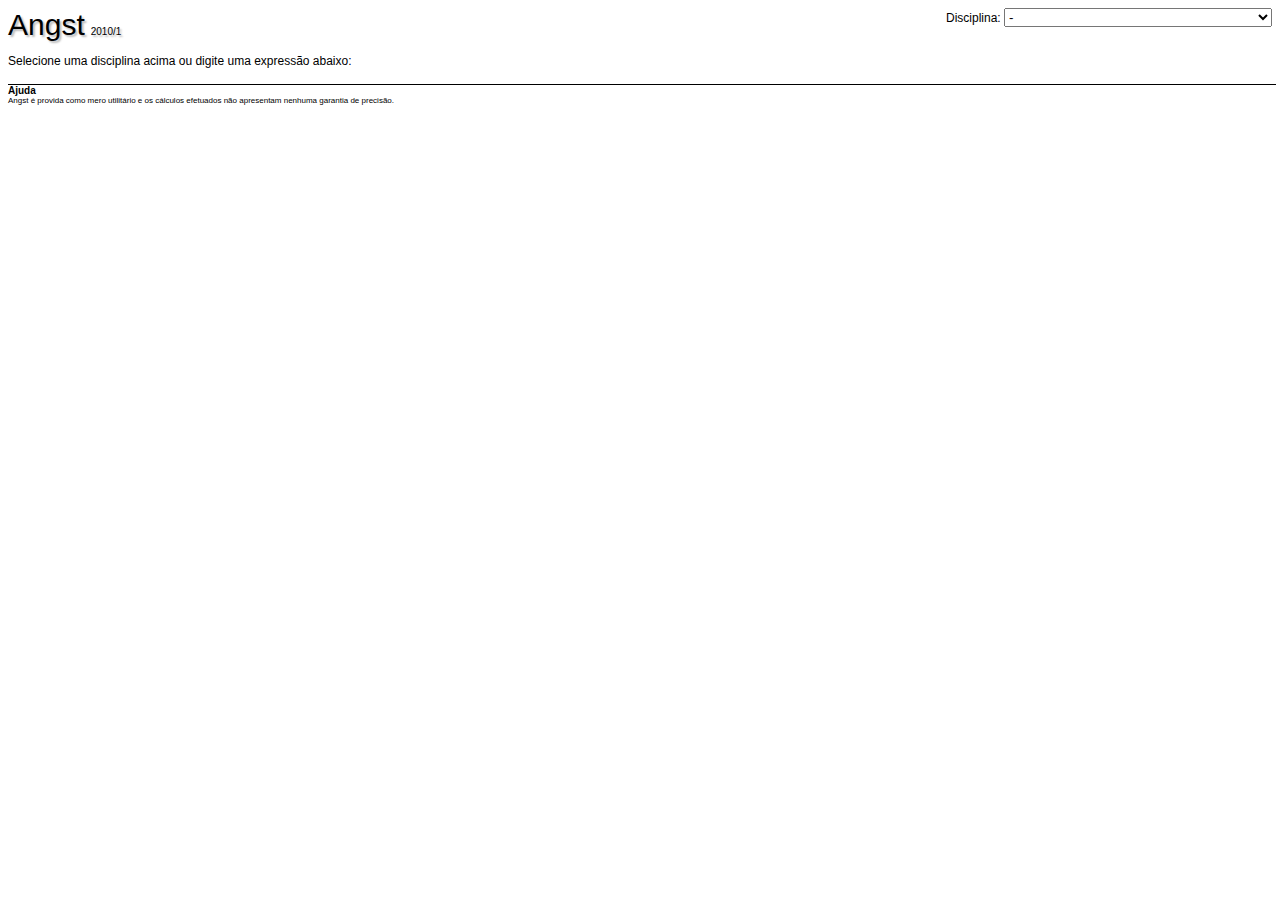
<file: v1/index.html>
<!DOCTYPE HTML PUBLIC "-//W3C//DTD HTML 4.01//EN" "http://www.w3.org/TR/html4/strict.dtd">
<html>
    <head>
        <!--Angst-->
        <!--Calculadora de médias simples e fácil de usar.-->
        <!--Autor: Allan Vidal-->
        <meta http-equiv="Content-Type" content="text/html; charset=UTF-8">
        <meta name="author" content="Allan Vidal">

        <title>Angst</title>


        <link type="text/css" href="css/jquery-ui.css" rel="stylesheet" /> <!-- 1.7.3 ui-lightness theme -->
        <link type="text/css" href="css/angst.css" rel="stylesheet" />

        <script src="js/jquery-1.4.min.js"></script>
        <script src="js/jquery-ui.min.js"></script> <!-- 1.7.3 jQuery UI -->
        <script type="text/javascript" src="js/angst.js"></script>
    </head>

    <body>
        <div id="angst-title">Angst<div id="angst-version">2010/1</div></div>

        <div id="angst-subject-selector">
            <label for="angst-subjects">Disciplina: </label>
            <select id="angst-subjects"></select>
        </div>

        <div id="angst-input">
            <div id="angst-tip">Selecione uma disciplina acima ou digite uma
                                expressão abaixo:</div>
            <input type="text" id="angst-expression"/>
        </div>

        <div id="angst-error-msg"></div>
        <div id="angst-main">
            <div id="angst-controls"></div>
            <div id="angst-result">Nota: <div id="angst-grade"></div></div>
        </div>

        <div id="angst-help">
            <div id="angst-help-title">Ajuda</div>
            <div id="angst-help-content">
                Exemplo de expressão:
                <div id="angst-help-expression">
                    Descrição do bloco 1(C1:x, C2):7; Descrição do bloco 2(D1,
                    D2):3
                </div>

                <p>
                A descrição do bloco é o nome dado ao conjunto de componentes
                indicados dentro dos parênteses.
                </p>

                <p>
                Dentro dos parênteses podem haver inúmeros componentes com
                códigos iniciados por uma letra.
                Não podem haver códigos repetidos.
                </p>

                <p>
                Um peso pode ser indicado após a declaração de um componente ou
                bloco usando dois pontos (:) e em seguida um número.
                Caso não haja indicação, o peso 1 será assumido.
                </p>

                <p>
                Blocos devem ser separados por um ponto e vírgula (;).
                </p>

                <p>
                É possível digitar as notas manualmente nos campos.
                </p>
            </div>
            <div id="angst-disclaimer">Angst é provida como mero utilitário e os
                cálculos efetuados não apresentam nenhuma garantia de
                precisão.</div>
    </body>
</html>
</file>
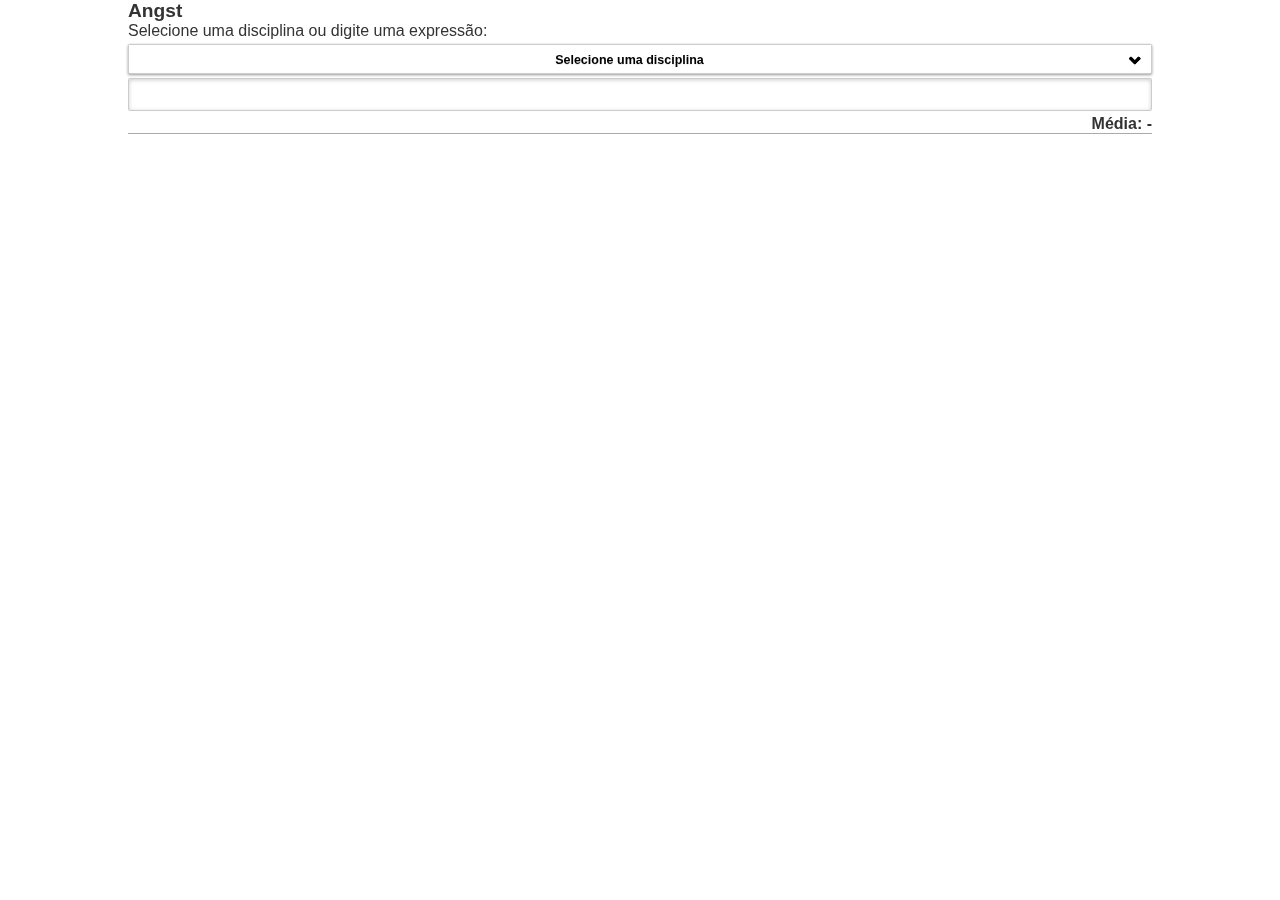
<file: v2/index.html>
<!DOCTYPE HTML PUBLIC "-//W3C//DTD HTML 4.01//EN" "http://www.w3.org/TR/html4/strict.dtd">
<html>
    <head>
        <!--Angst-->
        <!--Calculadora de médias simples e fácil de usar.-->
        <!--Autor: Allan Vidal-->
        <meta http-equiv="Content-Type" content="text/html; charset=UTF-8">
        <meta name="author" content="Allan Vidal">

        <title>Angst</title>

        <link rel="stylesheet" href="themes/Angst.min.css" />
        <link rel="stylesheet" href="css/jquery.mobile.structure-1.3.2.min.css" />

        <script src="js/jquery-1.8.3.js"></script>
        <script src="js/jquery.mobile-1.3.2.min.js"></script>
        <script type="text/javascript" src="js/angst.js"></script>

        <meta name="viewport" content="width=device-width, initial-scale=1.0, maximum-scale=1.0, user-scalable=no" />

        <style>
        * {
            -moz-box-sizing: border-box;
            -webkit-box-sizing:border-box;
            box-sizing: border-box;
        }

        @media all and (min-width: 1024px) {
            #angst {
                width: 1024px !important;
                margin: 0 auto !important;
                position: relative !important;
            }

            .angst-block-content {
                padding: 16px;
                display: table;
                width: 100%;
            }

            .angst-block {
                width: 50%;
            }

            .angst-block:nth-child(even){
                float: right;
            }

            .angst-block:nth-child(odd){
                float: left;
            }
        }

        @media all and (max-width: 1024px) {
            #angst {
                margin: 8px;
            }

            .angst-block {
                width: 100%;
            }

            .angst-block-content {
                padding: 8px;
                display: table;
                width: 100%;
            }
        }

        .angst-component {
            display: table-row;
        }

        .angst-component > * {
            display: table-cell !important;
            vertical-align: middle;
            height: 50px;
        }

        .angst-nlabel {
            max-width: 64px;
            width: 32px;
            text-overflow: ellipsis;
            white-space: nowrap;
            overflow: hidden;
        }

        .angst-block-header {
            font-weight: bold;
            display: inline-block;
        }

        #angst-header {
            position: fixed;
            top: 0;
            z-index: 1000;
            width: 100%;
            border-bottom: 1px solid #aaa;

        }

        #angst-controls {
            position: absolute;
            width: 100%;
        }

        #angst-result {
            float: right;
            font-weight: bold;
        }

        .angst-red {
            color: red;
        }
        .angst-yellow {
            color: orange;
        }
        .angst-green {
            color: limegreen;
        }
        #angst-error-msg {
            float: left;
            color: red;
        }

        #angst-title {
            font-size: 1.2em;
            font-weight: bold;
        }
        </style>

    </head>

    <body onload="pos()">
        <div id="angst">
            <div id="angst-header">
                <div id="angst-title">Angst</div>

                <div id="angst-tip">Selecione uma disciplina ou digite uma
                                    expressão:</div>

                <div id="angst-subject-selector">
                    <select id="angst-subjects" data-native-menu="false" data-mini="true">
                    </select>
                </div>

                <div id="angst-input">
                    <input type="text" id="angst-expression" data-mini="true"/>
                </div>
                <div id="angst-error-msg"></div>

                <div id="angst-result">Média: <span id="angst-grade">-</span></div>
            </div>

            <div id="angst-controls"></div>
        </div>
    </body>

<!--        <div id="angst-help">-->
<!--            <div id="angst-help-title">Ajuda</div>-->
<!--            <div id="angst-help-content">-->
<!--                Exemplo de expressão:-->
<!--                <div id="angst-help-expression">-->
<!--                    Descrição do bloco 1(C1:x, C2):7; Descrição do bloco 2(D1,-->
<!--                    D2):3-->
<!--                </div>-->

<!--                <p>-->
<!--                A descrição do bloco é o nome dado ao conjunto de componentes-->
<!--                indicados dentro dos parênteses.-->
<!--                </p>-->

<!--                <p>-->
<!--                Dentro dos parênteses podem haver inúmeros componentes com-->
<!--                códigos iniciados por uma letra.-->
<!--                Não podem haver códigos repetidos.-->
<!--                </p>-->

<!--                <p>-->
<!--                Um peso pode ser indicado após a declaração de um componente ou-->
<!--                bloco usando dois pontos (:) e em seguida um número.-->
<!--                Caso não haja indicação, o peso 1 será assumido.-->
<!--                </p>-->

<!--                <p>-->
<!--                Blocos devem ser separados por um ponto e vírgula (;).-->
<!--                </p>-->

<!--                <p>-->
<!--                É possível digitar as notas manualmente nos campos.-->
<!--                </p>-->
<!--            </div>-->
<!--            <div id="angst-disclaimer">Angst é provida como mero utilitário e os-->
<!--                cálculos efetuados não apresentam nenhuma garantia de-->
<!--                precisão.-->
<!--            </div>-->

</html>
</file>
<file: v1/css/angst.css>
/* Controls */
div.angst-component
{
    height: 40px;
    padding-top: 3px;
}

label.angst-nlabel
{
    font-family: sans-serif;
    font-size: 10px;
    color:#f6931f;
    font-weight:bold
}

.angst-ntext
{
    font-family: sans-serif;
    font-size: 10px;
    border: 0;
    padding-bottom: 3px;
    color:#f6931f
}

div.angst-nslider
{
    width: 70%;
}

div.angst-block-header
{
    font-family: sans-serif;
    font-size: 14px;
    border: 0;
    color:#01599a;
    font-weight:bold
}

.angst-block
{
    display: inline-block;
    vertical-align: top;
    width: 33%;
}

/* Title */
#angst-title
{
    font-family: sans-serif;
    font-size: 30px;
    text-shadow: #bbb 2px 2px 2px;
    display: inline-block;
}

#angst-version
{
    display: inline;
    font-family: sans-serif;
    font-size: 10px;
    margin-left: 6px;
}

/* Input */
#angst-tip
{
    font-family: sans-serif;
    font-size: 12px;
    margin-top: 12px;
}

#angst-subject-selector
{
    font-family: sans-serif;
    font-size: 12px;
    float: right;
    display: inline;
}

#angst-input
{
    font-family: sans-serif;
    font-size: 12px;
    width: 100%;
}

#angst-expression
{
    border: none;
    border-bottom: 1px solid;
    font-weight: bold;
    font-size: 12px;
    width: 100%;
}

/* Main */
#angst-controls
{
    margin-top: 12px;
    margin-left: 1%;
}

#angst-result
{
    font-family: sans-serif;
    font-size: 22px;
    padding-top:12px;
}

#angst-error-msg
{
    font-family: sans-serif;
    font-size: 22px;
    padding-bottom: 12px;
    color: #a40000;
}

/*Grade*/
#angst-grade
{
    font-family: inherit;
    font-size: inherit;
}

.angst-green
{
    display: inline;
    color: #4e9a06;
}

.angst-yellow
{
    display: inline;
    color: #c4a000;
}

.angst-red
{
    display: inline;
    color: #a40000;
}

/*Help*/
#angst-help
{
    font-family: sans-serif;
    font-size: 10px;
    width: 50%;
}

#angst-help-title
{
    font-weight: bold;
}

#angst-help-content
{
    display: none;
}

#angst-help-expression
{
    font-family: monospace;
    font-size: 10px;
    padding-left: 12px;
}

#angst-disclaimer
{
    font-family: sans-serif;
    font-size: 8px;
}
</file>
<file: v2/themes/Angst.min.css>
/*
* jQuery Mobile Git Build: SHA1: 56a6976b89feddf34e163c3fcc7196ae0a44c1a0 <> Date: Mon Feb 4 08:28:28 2013 -0800
* http://jquerymobile.com
*
* Copyright 2010, 2013 jQuery Foundation, Inc. and other contributors
* Released under the MIT license.
* http://jquery.org/license
*
*/

.ui-bar-a{border:1px solid #66a810 ;background:#66a810 ;color:#ffffff ;font-weight:bold;text-shadow:0  1px  0  #444444 ;background-image:-webkit-gradient(linear,left top,left bottom,from( #66a810 ),to( #66a810 )); background-image:-webkit-linear-gradient( #66a810,#66a810 ); background-image:   -moz-linear-gradient( #66a810,#66a810 ); background-image:    -ms-linear-gradient( #66a810,#66a810 ); background-image:     -o-linear-gradient( #66a810,#66a810 ); background-image:        linear-gradient( #66a810,#66a810 );}.ui-bar-a .ui-link-inherit{color:#ffffff ;}.ui-bar-a a.ui-link{color:#7cc4e7 ;font-weight:bold;}.ui-bar-a a.ui-link:visited{   color:#2489ce ;}.ui-bar-a a.ui-link:hover{color:#2489ce ;}.ui-bar-a a.ui-link:active{color:#2489ce ;}.ui-bar-a,.ui-bar-a input,.ui-bar-a select,.ui-bar-a textarea,.ui-bar-a button{  font-family:Helvetica,Arial,sans-serif ;}.ui-body-a,.ui-overlay-a{border:1px solid #ccc ;color:#333333 ;text-shadow:0  1px  0  #ffffff ;background:#ffffff ;background-image:-webkit-gradient(linear,left top,left bottom,from( #ffffff ),to( #ffffff )); background-image:-webkit-linear-gradient( #ffffff,#ffffff ); background-image:   -moz-linear-gradient( #ffffff,#ffffff ); background-image:    -ms-linear-gradient( #ffffff,#ffffff ); background-image:     -o-linear-gradient( #ffffff,#ffffff ); background-image:        linear-gradient( #ffffff,#ffffff );}.ui-overlay-a{background-image:none;border-width:0;}.ui-body-a,.ui-body-a input,.ui-body-a select,.ui-body-a textarea,.ui-body-a button{  font-family:Helvetica,Arial,sans-serif ;}.ui-body-a .ui-link-inherit{color:#333333 ;}.ui-body-a .ui-link{color:#2489ce ;font-weight:bold;}.ui-body-a .ui-link:visited{   color:#2489ce ;}.ui-body-a .ui-link:hover{color:#2489ce ;}.ui-body-a .ui-link:active{color:#2489ce ;}.ui-btn-up-a{border:1px solid #ccc ;background:#ffffff ;font-weight:bold;color:#000000 ;text-shadow:0  1px  0  #eeeeee ;background-image:-webkit-gradient(linear,left top,left bottom,from( #FFFFFF ),to( #ffffff )); background-image:-webkit-linear-gradient( #FFFFFF,#ffffff ); background-image:   -moz-linear-gradient( #FFFFFF,#ffffff ); background-image:    -ms-linear-gradient( #FFFFFF,#ffffff ); background-image:     -o-linear-gradient( #FFFFFF,#ffffff ); background-image:        linear-gradient( #FFFFFF,#ffffff );}.ui-btn-up-a:visited,.ui-btn-up-a a.ui-link-inherit{color:#000000 ;}.ui-btn-hover-a{border:1px solid #ccc ;background:#FFFFFF ;font-weight:bold;color:#000000 ;text-shadow:0  1px  0  #eeeeee ;background-image:-webkit-gradient(linear,left top,left bottom,from( #FFFFFF ),to( #FFFFFF )); background-image:-webkit-linear-gradient( #FFFFFF,#FFFFFF ); background-image:   -moz-linear-gradient( #FFFFFF,#FFFFFF ); background-image:    -ms-linear-gradient( #FFFFFF,#FFFFFF ); background-image:     -o-linear-gradient( #FFFFFF,#FFFFFF ); background-image:        linear-gradient( #FFFFFF,#FFFFFF );}.ui-btn-hover-a:visited,.ui-btn-hover-a:hover,.ui-btn-hover-a a.ui-link-inherit{color:#000000 ;}.ui-btn-down-a{border:1px solid #ccc ;background:#FFFFFF ;font-weight:bold;color:#000000 ;text-shadow:0  1px  0  #eeeeee ;background-image:-webkit-gradient(linear,left top,left bottom,from( #e5e5e5 ),to( #FFFFFF )); background-image:-webkit-linear-gradient( #e5e5e5,#FFFFFF ); background-image:   -moz-linear-gradient( #e5e5e5,#FFFFFF ); background-image:    -ms-linear-gradient( #e5e5e5,#FFFFFF ); background-image:     -o-linear-gradient( #e5e5e5,#FFFFFF ); background-image:        linear-gradient( #e5e5e5,#FFFFFF );}.ui-btn-down-a:visited,.ui-btn-down-a:hover,.ui-btn-down-a a.ui-link-inherit{color:#000000 ;}.ui-btn-up-a,.ui-btn-hover-a,.ui-btn-down-a{  font-family:Helvetica,Arial,sans-serif ;text-decoration:none;}.ui-bar-b{border:1px solid #66a810 ;background:#66a810 ;color:#ffffff ;font-weight:bold;text-shadow:0  1px  0  #444444 ;background-image:-webkit-gradient(linear,left top,left bottom,from( #66a810 ),to( #66a810 )); background-image:-webkit-linear-gradient( #66a810,#66a810 ); background-image:   -moz-linear-gradient( #66a810,#66a810 ); background-image:    -ms-linear-gradient( #66a810,#66a810 ); background-image:     -o-linear-gradient( #66a810,#66a810 ); background-image:        linear-gradient( #66a810,#66a810 );}.ui-bar-b .ui-link-inherit{color:#ffffff ;}.ui-bar-b a.ui-link{color:#7cc4e7 ;font-weight:bold;}.ui-bar-b a.ui-link:visited{   color:#2489ce ;}.ui-bar-b a.ui-link:hover{color:#2489ce ;}.ui-bar-b a.ui-link:active{color:#2489ce ;}.ui-bar-b,.ui-bar-b input,.ui-bar-b select,.ui-bar-b textarea,.ui-bar-b button{  font-family:Helvetica,Arial,sans-serif ;}.ui-body-b,.ui-overlay-b{border:1px solid #ccc ;color:#333333 ;text-shadow:0  1px  0  #ffffff ;background:#ffffff ;background-image:-webkit-gradient(linear,left top,left bottom,from( #ffffff ),to( #ffffff )); background-image:-webkit-linear-gradient( #ffffff,#ffffff ); background-image:   -moz-linear-gradient( #ffffff,#ffffff ); background-image:    -ms-linear-gradient( #ffffff,#ffffff ); background-image:     -o-linear-gradient( #ffffff,#ffffff ); background-image:        linear-gradient( #ffffff,#ffffff );}.ui-overlay-b{background-image:none;border-width:0;}.ui-body-b,.ui-body-b input,.ui-body-b select,.ui-body-b textarea,.ui-body-b button{  font-family:Helvetica,Arial,sans-serif ;}.ui-body-b .ui-link-inherit{color:#333333 ;}.ui-body-b .ui-link{color:#2489ce ;font-weight:bold;}.ui-body-b .ui-link:visited{   color:#2489ce ;}.ui-body-b .ui-link:hover{color:#2489ce ;}.ui-body-b .ui-link:active{color:#2489ce ;}.ui-btn-up-b{border:1px solid #ccc ;background:#ffffff ;font-weight:bold;color:#000000 ;text-shadow:0  1px  0  #eeeeee ;background-image:-webkit-gradient(linear,left top,left bottom,from( #FFFFFF ),to( #ffffff )); background-image:-webkit-linear-gradient( #FFFFFF,#ffffff ); background-image:   -moz-linear-gradient( #FFFFFF,#ffffff ); background-image:    -ms-linear-gradient( #FFFFFF,#ffffff ); background-image:     -o-linear-gradient( #FFFFFF,#ffffff ); background-image:        linear-gradient( #FFFFFF,#ffffff );}.ui-btn-up-b:visited,.ui-btn-up-b a.ui-link-inherit{color:#000000 ;}.ui-btn-hover-b{border:1px solid #ccc ;background:#FFFFFF ;font-weight:bold;color:#000000 ;text-shadow:0  1px  0  #eeeeee ;background-image:-webkit-gradient(linear,left top,left bottom,from( #FFFFFF ),to( #FFFFFF )); background-image:-webkit-linear-gradient( #FFFFFF,#FFFFFF ); background-image:   -moz-linear-gradient( #FFFFFF,#FFFFFF ); background-image:    -ms-linear-gradient( #FFFFFF,#FFFFFF ); background-image:     -o-linear-gradient( #FFFFFF,#FFFFFF ); background-image:        linear-gradient( #FFFFFF,#FFFFFF );}.ui-btn-hover-b:visited,.ui-btn-hover-b:hover,.ui-btn-hover-b a.ui-link-inherit{color:#000000 ;}.ui-btn-down-b{border:1px solid #ccc ;background:#FFFFFF ;font-weight:bold;color:#000000 ;text-shadow:0  1px  0  #eeeeee ;background-image:-webkit-gradient(linear,left top,left bottom,from( #e5e5e5 ),to( #FFFFFF )); background-image:-webkit-linear-gradient( #e5e5e5,#FFFFFF ); background-image:   -moz-linear-gradient( #e5e5e5,#FFFFFF ); background-image:    -ms-linear-gradient( #e5e5e5,#FFFFFF ); background-image:     -o-linear-gradient( #e5e5e5,#FFFFFF ); background-image:        linear-gradient( #e5e5e5,#FFFFFF );}.ui-btn-down-b:visited,.ui-btn-down-b:hover,.ui-btn-down-b a.ui-link-inherit{color:#000000 ;}.ui-btn-up-b,.ui-btn-hover-b,.ui-btn-down-b{  font-family:Helvetica,Arial,sans-serif ;text-decoration:none;}.ui-bar-c{border:1px solid #66a810 ;background:#66a810 ;color:#ffffff ;font-weight:bold;text-shadow:0  1px  0  #444444 ;background-image:-webkit-gradient(linear,left top,left bottom,from( #66a810 ),to( #66a810 )); background-image:-webkit-linear-gradient( #66a810,#66a810 ); background-image:   -moz-linear-gradient( #66a810,#66a810 ); background-image:    -ms-linear-gradient( #66a810,#66a810 ); background-image:     -o-linear-gradient( #66a810,#66a810 ); background-image:        linear-gradient( #66a810,#66a810 );}.ui-bar-c .ui-link-inherit{color:#ffffff ;}.ui-bar-c a.ui-link{color:#7cc4e7 ;font-weight:bold;}.ui-bar-c a.ui-link:visited{   color:#2489ce ;}.ui-bar-c a.ui-link:hover{color:#2489ce ;}.ui-bar-c a.ui-link:active{color:#2489ce ;}.ui-bar-c,.ui-bar-c input,.ui-bar-c select,.ui-bar-c textarea,.ui-bar-c button{  font-family:Helvetica,Arial,sans-serif ;}.ui-body-c,.ui-overlay-c{border:1px solid #ccc ;color:#333333 ;text-shadow:0  1px  0  #ffffff ;background:#ffffff ;background-image:-webkit-gradient(linear,left top,left bottom,from( #ffffff ),to( #ffffff )); background-image:-webkit-linear-gradient( #ffffff,#ffffff ); background-image:   -moz-linear-gradient( #ffffff,#ffffff ); background-image:    -ms-linear-gradient( #ffffff,#ffffff ); background-image:     -o-linear-gradient( #ffffff,#ffffff ); background-image:        linear-gradient( #ffffff,#ffffff );}.ui-overlay-c{background-image:none;border-width:0;}.ui-body-c,.ui-body-c input,.ui-body-c select,.ui-body-c textarea,.ui-body-c button{  font-family:Helvetica,Arial,sans-serif ;}.ui-body-c .ui-link-inherit{color:#333333 ;}.ui-body-c .ui-link{color:#2489ce ;font-weight:bold;}.ui-body-c .ui-link:visited{   color:#2489ce ;}.ui-body-c .ui-link:hover{color:#2489ce ;}.ui-body-c .ui-link:active{color:#2489ce ;}.ui-btn-up-c{border:1px solid #ccc ;background:#ffffff ;font-weight:bold;color:#000000 ;text-shadow:0  1px  0  #eeeeee ;background-image:-webkit-gradient(linear,left top,left bottom,from( #FFFFFF ),to( #ffffff )); background-image:-webkit-linear-gradient( #FFFFFF,#ffffff ); background-image:   -moz-linear-gradient( #FFFFFF,#ffffff ); background-image:    -ms-linear-gradient( #FFFFFF,#ffffff ); background-image:     -o-linear-gradient( #FFFFFF,#ffffff ); background-image:        linear-gradient( #FFFFFF,#ffffff );}.ui-btn-up-c:visited,.ui-btn-up-c a.ui-link-inherit{color:#000000 ;}.ui-btn-hover-c{border:1px solid #ccc ;background:#FFFFFF ;font-weight:bold;color:#000000 ;text-shadow:0  1px  0  #eeeeee ;background-image:-webkit-gradient(linear,left top,left bottom,from( #FFFFFF ),to( #FFFFFF )); background-image:-webkit-linear-gradient( #FFFFFF,#FFFFFF ); background-image:   -moz-linear-gradient( #FFFFFF,#FFFFFF ); background-image:    -ms-linear-gradient( #FFFFFF,#FFFFFF ); background-image:     -o-linear-gradient( #FFFFFF,#FFFFFF ); background-image:        linear-gradient( #FFFFFF,#FFFFFF );}.ui-btn-hover-c:visited,.ui-btn-hover-c:hover,.ui-btn-hover-c a.ui-link-inherit{color:#000000 ;}.ui-btn-down-c{border:1px solid #ccc ;background:#FFFFFF ;font-weight:bold;color:#000000 ;text-shadow:0  1px  0  #eeeeee ;background-image:-webkit-gradient(linear,left top,left bottom,from( #e5e5e5 ),to( #FFFFFF )); background-image:-webkit-linear-gradient( #e5e5e5,#FFFFFF ); background-image:   -moz-linear-gradient( #e5e5e5,#FFFFFF ); background-image:    -ms-linear-gradient( #e5e5e5,#FFFFFF ); background-image:     -o-linear-gradient( #e5e5e5,#FFFFFF ); background-image:        linear-gradient( #e5e5e5,#FFFFFF );}.ui-btn-down-c:visited,.ui-btn-down-c:hover,.ui-btn-down-c a.ui-link-inherit{color:#000000 ;}.ui-btn-up-c,.ui-btn-hover-c,.ui-btn-down-c{  font-family:Helvetica,Arial,sans-serif ;text-decoration:none;}a.ui-link-inherit{text-decoration:none !important;}.ui-btn-active{border:1px solid #ff8d36 ;background:#ff8d36 ;font-weight:bold;color:#ffffff ;cursor:pointer;text-shadow:0  1px  0  #444444 ;text-decoration:none;background-image:-webkit-gradient(linear,left top,left bottom,from( #ff8d36 ),to( #ff8d36 )); background-image:-webkit-linear-gradient( #ff8d36,#ff8d36 ); background-image:   -moz-linear-gradient( #ff8d36,#ff8d36 ); background-image:    -ms-linear-gradient( #ff8d36,#ff8d36 ); background-image:     -o-linear-gradient( #ff8d36,#ff8d36 ); background-image:        linear-gradient( #ff8d36,#ff8d36 );   font-family:Helvetica,Arial,sans-serif ;}.ui-btn-active:visited,.ui-btn-active:hover,.ui-btn-active a.ui-link-inherit{color:#ffffff ;}.ui-btn-inner{border-top:1px solid #fff;border-color:rgba(255,255,255,.3);}.ui-corner-all{-webkit-border-radius:0.1em ;border-radius:0.1em ;}.ui-br{border-color:rgb(130,130,130);border-color:rgba(130,130,130,.3);border-style:solid;}.ui-disabled{filter:Alpha(Opacity=30);opacity:.3;zoom:1;}.ui-disabled,.ui-disabled a{cursor:default !important;pointer-events:none;}.ui-icon,.ui-icon-searchfield:after{background-color:#ff545a ;background-color:transparent ;background-image:url(images/icons-18-black.png) ;background-repeat:no-repeat;-webkit-border-radius:9px;border-radius:9px;}.ui-icon-alt .ui-icon,.ui-icon-alt .ui-icon-searchfield:after{background-color:#fff;background-color:rgba(255,255,255,.3);background-image:url(images/icons-18-black.png);background-repeat:no-repeat;}.ui-icon-nodisc .ui-icon,.ui-icon-nodisc .ui-icon-searchfield:after,.ui-icon-nodisc .ui-icon-alt .ui-icon,.ui-icon-nodisc .ui-icon-alt .ui-icon-searchfield:after{background-color:transparent;}.ui-icon-plus{background-position:-1px -1px;}.ui-icon-minus{background-position:-37px -1px;}.ui-icon-delete{background-position:-73px -1px;}.ui-icon-arrow-r{background-position:-108px -1px;}.ui-icon-arrow-l{background-position:-144px -1px;}.ui-icon-arrow-u{background-position:-180px -1px;}.ui-icon-arrow-d{background-position:-216px -1px;}.ui-icon-check{background-position:-252px -1px;}.ui-icon-gear{background-position:-288px -1px;}.ui-icon-refresh{background-position:-323px -1px;}.ui-icon-forward{background-position:-360px -1px;}.ui-icon-back{background-position:-396px -1px;}.ui-icon-grid{background-position:-432px -1px;}.ui-icon-star{background-position:-467px -1px;}.ui-icon-alert{background-position:-503px -1px;}.ui-icon-info{background-position:-539px -1px;}.ui-icon-home{background-position:-575px -1px;}.ui-icon-search,.ui-icon-searchfield:after{background-position:-611px -1px;}.ui-icon-checkbox-on{background-position:-647px -1px;}.ui-icon-checkbox-off{background-position:-683px -1px;}.ui-icon-radio-on{background-position:-718px -1px;}.ui-icon-radio-off{background-position:-754px -1px;}.ui-icon-bars{background-position:-788px -1px;}.ui-icon-edit{background-position:-824px -1px;}@media only screen and (-webkit-min-device-pixel-ratio:1.3),      only screen and (min--moz-device-pixel-ratio:1.3),      only screen and (min-resolution:200dpi){.ui-icon-plus,.ui-icon-minus,.ui-icon-delete,.ui-icon-arrow-r,.ui-icon-arrow-l,.ui-icon-arrow-u,.ui-icon-arrow-d,.ui-icon-check,.ui-icon-gear,.ui-icon-refresh,.ui-icon-forward,.ui-icon-back,.ui-icon-grid,.ui-icon-star,.ui-icon-alert,.ui-icon-info,.ui-icon-home,.ui-icon-bars,.ui-icon-edit,.ui-icon-search,.ui-icon-searchfield:after,.ui-icon-checkbox-off,.ui-icon-checkbox-on,.ui-icon-radio-off,.ui-icon-radio-on{background-image:url(images/icons-36-white.png);-moz-background-size:864px 18px;-o-background-size:864px 18px;-webkit-background-size:864px 18px;background-size:864px 18px;}.ui-icon-alt .ui-icon{background-image:url(images/icons-36-black.png);}.ui-icon-plus{background-position:0px 50%;}.ui-icon-minus{background-position:-36px 50%;}.ui-icon-delete{background-position:-72px 50%;}.ui-icon-arrow-r{background-position:-108px 50%;}.ui-icon-arrow-l{background-position:-144px 50%;}.ui-icon-arrow-u{background-position:-179px 50%;}.ui-icon-arrow-d{background-position:-215px 50%;}.ui-icon-check{background-position:-252px 50%;}.ui-icon-gear{background-position:-287px 50%;}.ui-icon-refresh{background-position:-323px 50%;}.ui-icon-forward{background-position:-360px 50%;}.ui-icon-back{background-position:-395px 50%;}.ui-icon-grid{background-position:-431px 50%;}.ui-icon-star{background-position:-467px 50%;}.ui-icon-alert{background-position:-503px 50%;}.ui-icon-info{background-position:-538px 50%;}.ui-icon-home{background-position:-575px 50%;}.ui-icon-search,.ui-icon-searchfield:after{background-position:-611px 50%;}.ui-icon-checkbox-on{background-position:-647px 50%;}.ui-icon-checkbox-off{background-position:-683px 50%;}.ui-icon-radio-on{background-position:-718px 50%;}.ui-icon-radio-off{background-position:-754px 50%;}.ui-icon-bars{background-position:-788px 50%;}.ui-icon-edit{background-position:-824px 50%;}}.ui-checkbox .ui-icon,.ui-selectmenu-list .ui-icon{-webkit-border-radius:3px;border-radius:3px;}.ui-icon-checkbox-off,.ui-icon-radio-off{background-color:transparent;}.ui-checkbox-on .ui-icon,.ui-radio-on .ui-icon{background-color:#ff8d36 ; }.ui-icon-loading{background:url(images/ajax-loader.gif);background-size:46px 46px;}a.ui-link-inherit{text-decoration:none !important;}.ui-btn-active{border:1px solid #ff8d36 ;background:#ff8d36 ;font-weight:bold;color:#ffffff ;cursor:pointer;text-shadow:0  1px  0  #444444 ;text-decoration:none;background-image:-webkit-gradient(linear,left top,left bottom,from( #ff8d36 ),to( #ff8d36 )); background-image:-webkit-linear-gradient( #ff8d36,#ff8d36 ); background-image:   -moz-linear-gradient( #ff8d36,#ff8d36 ); background-image:    -ms-linear-gradient( #ff8d36,#ff8d36 ); background-image:     -o-linear-gradient( #ff8d36,#ff8d36 ); background-image:        linear-gradient( #ff8d36,#ff8d36 );   font-family:Helvetica,Arial,sans-serif ;}.ui-btn-active:visited,.ui-btn-active:hover,.ui-btn-active a.ui-link-inherit{color:#ffffff ;}.ui-btn-inner{border-top:1px solid #fff;border-color:rgba(255,255,255,.3);}.ui-corner-all{-webkit-border-radius:0.1em ;border-radius:0.1em ;}.ui-br{border-color:rgb(130,130,130);border-color:rgba(130,130,130,.3);border-style:solid;}.ui-disabled{filter:Alpha(Opacity=30);opacity:.3;zoom:1;}.ui-disabled,.ui-disabled a{cursor:default !important;pointer-events:none;}.ui-icon,.ui-icon-searchfield:after{background-color:#ff545a ;background-color:transparent ;background-image:url(images/icons-18-black.png) ;background-repeat:no-repeat;-webkit-border-radius:9px;border-radius:9px;}.ui-icon-alt .ui-icon,.ui-icon-alt .ui-icon-searchfield:after{background-color:#fff;background-color:rgba(255,255,255,.3);background-image:url(images/icons-18-black.png);background-repeat:no-repeat;}.ui-icon-nodisc .ui-icon,.ui-icon-nodisc .ui-icon-searchfield:after,.ui-icon-nodisc .ui-icon-alt .ui-icon,.ui-icon-nodisc .ui-icon-alt .ui-icon-searchfield:after{background-color:transparent;}.ui-icon-plus{background-position:-1px -1px;}.ui-icon-minus{background-position:-37px -1px;}.ui-icon-delete{background-position:-73px -1px;}.ui-icon-arrow-r{background-position:-108px -1px;}.ui-icon-arrow-l{background-position:-144px -1px;}.ui-icon-arrow-u{background-position:-180px -1px;}.ui-icon-arrow-d{background-position:-216px -1px;}.ui-icon-check{background-position:-252px -1px;}.ui-icon-gear{background-position:-288px -1px;}.ui-icon-refresh{background-position:-323px -1px;}.ui-icon-forward{background-position:-360px -1px;}.ui-icon-back{background-position:-396px -1px;}.ui-icon-grid{background-position:-432px -1px;}.ui-icon-star{background-position:-467px -1px;}.ui-icon-alert{background-position:-503px -1px;}.ui-icon-info{background-position:-539px -1px;}.ui-icon-home{background-position:-575px -1px;}.ui-icon-search,.ui-icon-searchfield:after{background-position:-611px -1px;}.ui-icon-checkbox-on{background-position:-647px -1px;}.ui-icon-checkbox-off{background-position:-683px -1px;}.ui-icon-radio-on{background-position:-718px -1px;}.ui-icon-radio-off{background-position:-754px -1px;}.ui-icon-bars{background-position:-788px -1px;}.ui-icon-edit{background-position:-824px -1px;}@media only screen and (-webkit-min-device-pixel-ratio:1.3),      only screen and (min--moz-device-pixel-ratio:1.3),      only screen and (min-resolution:200dpi){.ui-icon-plus,.ui-icon-minus,.ui-icon-delete,.ui-icon-arrow-r,.ui-icon-arrow-l,.ui-icon-arrow-u,.ui-icon-arrow-d,.ui-icon-check,.ui-icon-gear,.ui-icon-refresh,.ui-icon-forward,.ui-icon-back,.ui-icon-grid,.ui-icon-star,.ui-icon-alert,.ui-icon-info,.ui-icon-home,.ui-icon-bars,.ui-icon-edit,.ui-icon-search,.ui-icon-searchfield:after,.ui-icon-checkbox-off,.ui-icon-checkbox-on,.ui-icon-radio-off,.ui-icon-radio-on{background-image:url(images/icons-36-white.png);-moz-background-size:864px 18px;-o-background-size:864px 18px;-webkit-background-size:864px 18px;background-size:864px 18px;}.ui-icon-alt .ui-icon{background-image:url(images/icons-36-black.png);}.ui-icon-plus{background-position:0px 50%;}.ui-icon-minus{background-position:-36px 50%;}.ui-icon-delete{background-position:-72px 50%;}.ui-icon-arrow-r{background-position:-108px 50%;}.ui-icon-arrow-l{background-position:-144px 50%;}.ui-icon-arrow-u{background-position:-179px 50%;}.ui-icon-arrow-d{background-position:-215px 50%;}.ui-icon-check{background-position:-252px 50%;}.ui-icon-gear{background-position:-287px 50%;}.ui-icon-refresh{background-position:-323px 50%;}.ui-icon-forward{background-position:-360px 50%;}.ui-icon-back{background-position:-395px 50%;}.ui-icon-grid{background-position:-431px 50%;}.ui-icon-star{background-position:-467px 50%;}.ui-icon-alert{background-position:-503px 50%;}.ui-icon-info{background-position:-538px 50%;}.ui-icon-home{background-position:-575px 50%;}.ui-icon-search,.ui-icon-searchfield:after{background-position:-611px 50%;}.ui-icon-checkbox-on{background-position:-647px 50%;}.ui-icon-checkbox-off{background-position:-683px 50%;}.ui-icon-radio-on{background-position:-718px 50%;}.ui-icon-radio-off{background-position:-754px 50%;}.ui-icon-bars{background-position:-788px 50%;}.ui-icon-edit{background-position:-824px 50%;}}.ui-checkbox .ui-icon,.ui-selectmenu-list .ui-icon{-webkit-border-radius:3px;border-radius:3px;}.ui-icon-checkbox-off,.ui-icon-radio-off{background-color:transparent;}.ui-checkbox-on .ui-icon,.ui-radio-on .ui-icon{background-color:#ff8d36 ; }.ui-icon-loading{background:url(images/ajax-loader.gif);background-size:46px 46px;}.ui-btn-corner-all{-webkit-border-radius:0.1em ;border-radius:0.1em ;}.ui-corner-all,.ui-btn-corner-all{-webkit-background-clip:padding;background-clip:padding-box;}.ui-overlay{background:#666;filter:Alpha(Opacity=50);opacity:.5;position:absolute;width:100%;height:100%;}.ui-overlay-shadow{-moz-box-shadow:0px 0px 12px rgba(0,0,0,.6);-webkit-box-shadow:0px 0px 12px rgba(0,0,0,.6);box-shadow:0px 0px 12px rgba(0,0,0,.6);}.ui-shadow{-moz-box-shadow:0px 1px 3px  rgba(0,0,0,0.4) ;-webkit-box-shadow:0px 1px 3px  rgba(0,0,0,0.4) ;box-shadow:0px 1px 3px  rgba(0,0,0,0.4) ;}.ui-bar-a .ui-shadow,.ui-bar-b .ui-shadow,.ui-bar-c .ui-shadow {-moz-box-shadow:0px 1px 0 rgba(255,255,255,.3);-webkit-box-shadow:0px 1px 0 rgba(255,255,255,.3);box-shadow:0px 1px 0 rgba(255,255,255,.3);}.ui-shadow-inset{-moz-box-shadow:inset 0px 1px 4px rgba(0,0,0,.2);-webkit-box-shadow:inset 0px 1px 4px rgba(0,0,0,.2);box-shadow:inset 0px 1px 4px rgba(0,0,0,.2);}.ui-icon-shadow{-moz-box-shadow:0px 1px 0 transparent ;-webkit-box-shadow:0px 1px 0 transparent ;box-shadow:0px 1px 0 transparent ;}.ui-btn:focus,.ui-link-inherit:focus{outline:0;}.ui-btn.ui-focus{z-index:1;}.ui-focus,.ui-btn:focus{-moz-box-shadow:inset 0px 0px 3px #ff8d36,0px 0px 9px #ff8d36 ;-webkit-box-shadow:inset 0px 0px 3px #ff8d36,0px 0px 9px #ff8d36 ;box-shadow:inset 0px 0px 3px #ff8d36,0px 0px 9px #ff8d36 ;}.ui-input-text.ui-focus,.ui-input-search.ui-focus{-moz-box-shadow:0px 0px 12px #ff8d36 ;-webkit-box-shadow:0px 0px 12px #ff8d36 ;box-shadow:0px 0px 12px #ff8d36 ;}.ui-mobile-nosupport-boxshadow *{-moz-box-shadow:none !important;-webkit-box-shadow:none !important;box-shadow:none !important;}.ui-mobile-nosupport-boxshadow .ui-focus,.ui-mobile-nosupport-boxshadow .ui-btn:focus,.ui-mobile-nosupport-boxshadow .ui-link-inherit:focus{outline-width:1px;outline-style:auto;}
</file>
